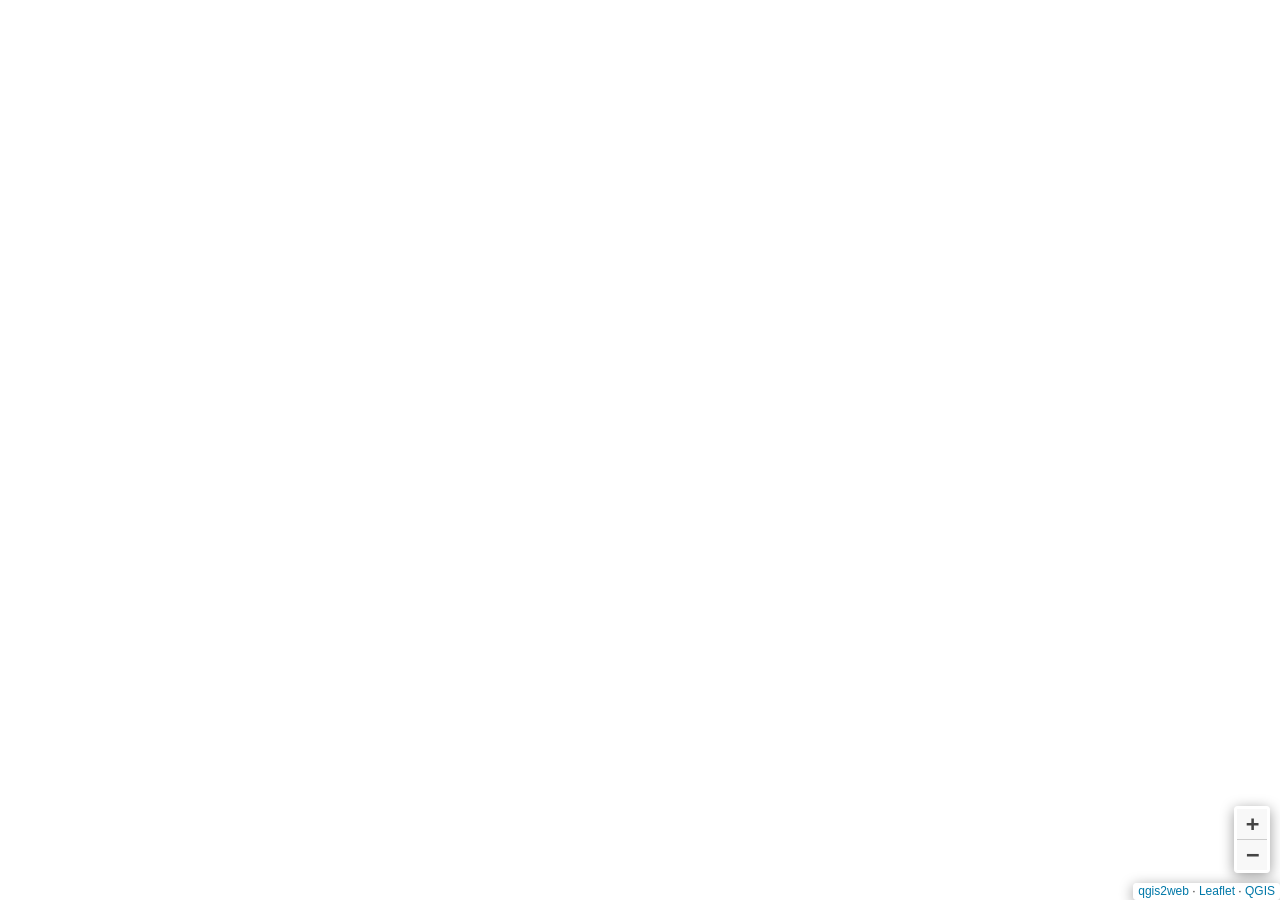
<file: qgis2web_V1/index.html>
<!doctype html>
<html lang="en">
    <head>
        <meta charset="utf-8">
        <meta http-equiv="X-UA-Compatible" content="IE=edge">
        <meta name="viewport" content="initial-scale=1,user-scalable=no,maximum-scale=1,width=device-width">
        <meta name="mobile-web-app-capable" content="yes">
        <meta name="apple-mobile-web-app-capable" content="yes">
        <link rel="stylesheet" href="css/leaflet.css">
        <!-- <link rel="stylesheet" href="css/L.Control.Layers.Tree.css"> -->
        <link rel="stylesheet" href="css/qgis2web.css">
        <link rel="stylesheet" href="css/fontawesome-all.min.css">
        <link rel="stylesheet" href="css/leaflet.photon.css">
        <link rel="stylesheet" href="css/leaflet-measure.css">
        <style>
        html, body, #map {
            width: 100%;
            height: 100%;
            padding: 0;
            margin: 0;
        }
        </style>
        <title></title>
    </head>
    <body>
        <div id="map">
        </div>
        <script src="js/qgis2web_expressions.js"></script>
        <script src="js/leaflet.js"></script>
        <!-- <script src="js/L.Control.Layers.Tree.min.js"></script> -->
        <script src="js/leaflet.rotatedMarker.js"></script>
        <script src="js/leaflet.pattern.js"></script>
        <script src="js/leaflet-hash.js"></script>
        <script src="js/Autolinker.min.js"></script>
        <script src="js/rbush.min.js"></script>
        <script src="js/labelgun.min.js"></script>
        <script src="js/labels.js"></script>
        <script src="js/leaflet.photon.js"></script>
        <script src="js/leaflet-measure.js"></script>
        <script src="data/Photos_1.js"></script>
        <script src="customLeaflet.js"></script>
        <script>
        var highlightLayer;
        function highlightFeature(e) {
            highlightLayer = e.target;
            highlightLayer.openPopup();
        }
        var map = L.map('map', {
            zoomControl:false, maxZoom:20, minZoom:1
        }).fitBounds([[47.66085213164272,-0.25238025002519376],[47.663393551031355,-0.24768706111963834]]);
        var hash = new L.Hash(map);
        map.attributionControl.setPrefix('<a href="https://github.com/tomchadwin/qgis2web" target="_blank">qgis2web</a> &middot; <a href="https://leafletjs.com" title="A JS library for interactive maps">Leaflet</a> &middot; <a href="https://qgis.org">QGIS</a>');
        var autolinker = new Autolinker({truncate: {length: 30, location: 'smart'}});
        // remove popup's row if "visible-with-data"
        function removeEmptyRowsFromPopupContent(content, feature) {
         var tempDiv = document.createElement('div');
         tempDiv.innerHTML = content;
         var rows = tempDiv.querySelectorAll('tr');
         for (var i = 0; i < rows.length; i++) {
             var td = rows[i].querySelector('td.visible-with-data');
             var key = td ? td.id : '';
             if (td && td.classList.contains('visible-with-data') && feature.properties[key] == null) {
                 rows[i].parentNode.removeChild(rows[i]);
             }
         }
         return tempDiv.innerHTML;
        }
        // modify popup if contains media
        function addClassToPopupIfMedia(content, popup) {
            var tempDiv = document.createElement('div');
            tempDiv.innerHTML = content;
            var imgTd = tempDiv.querySelector('td img');
            if (imgTd) {
                var src = imgTd.getAttribute('src');
                if (/\.(jpg|jpeg|png|gif|bmp|webp|avif)$/i.test(src)) {
                    popup._contentNode.classList.add('media');
                    setTimeout(function() {
                        popup.update();
                    }, 10);
                } else if (/\.(mp3|wav|ogg|aac)$/i.test(src)) {
                    var audio = document.createElement('audio');
                    audio.controls = true;
                    audio.src = src;
                    imgTd.parentNode.replaceChild(audio, imgTd);
                    popup._contentNode.classList.add('media');
                    setTimeout(function() {
                        popup.setContent(tempDiv.innerHTML);
                        popup.update();
                    }, 10);
                } else if (/\.(mp4|webm|ogg|mov)$/i.test(src)) {
                    var video = document.createElement('video');
                    video.controls = true;
                    video.src = src;
                    video.style.width = "400px";
                    video.style.height = "300px";
                    video.style.maxHeight = "60vh";
                    video.style.maxWidth = "60vw";
                    imgTd.parentNode.replaceChild(video, imgTd);
                    popup._contentNode.classList.add('media');
                    // Aggiorna il popup quando il video carica i metadati
                    video.addEventListener('loadedmetadata', function() {
                        popup.update();
                    });
                    setTimeout(function() {
                        popup.setContent(tempDiv.innerHTML);
                        popup.update();
                    }, 10);
                } else {
                    popup._contentNode.classList.remove('media');
                }
            } else {
                popup._contentNode.classList.remove('media');
            }
        }
        var zoomControl = L.control.zoom({
            position: 'bottomright'
        }).addTo(map);
        var measureControl = new L.Control.Measure({
            position: 'bottomright',
            primaryLengthUnit: 'meters',
            secondaryLengthUnit: 'kilometers',
            primaryAreaUnit: 'sqmeters',
            secondaryAreaUnit: 'hectares'
        });
        
        document.getElementsByClassName('leaflet-control-measure-toggle')[0].innerHTML = '';
        document.getElementsByClassName('leaflet-control-measure-toggle')[0].className += ' fas fa-ruler';
        var bounds_group = new L.featureGroup([]);
        function setBounds() {
        }
        map.createPane('pane_OpenStreetMap_0');
        map.getPane('pane_OpenStreetMap_0').style.zIndex = 400;
        var layer_OpenStreetMap_0 = L.tileLayer('https://tile.openstreetmap.org/{z}/{x}/{y}.png', {
            pane: 'pane_OpenStreetMap_0',
            opacity: 1.0,
            attribution: '',
            minZoom: 1,
            maxZoom: 20,
            minNativeZoom: 0,
            maxNativeZoom: 19
        });
        // layer_OpenStreetMap_0;
        map.addLayer(layer_OpenStreetMap_0);

        function pop_Photos_1(feature, layer) {
            layer.on({
                mouseout: function(e) {
                    if (typeof layer.closePopup == 'function') {
                        layer.closePopup();
                    } else {
                        layer.eachLayer(function(feature){
                            feature.closePopup()
                        });
                    }
                },
                mouseover: highlightFeature,
            });
            var popupContent = '<table>\
                    <tr>\
                        <td colspan="2">' + (feature.properties['fid'] !== null ? autolinker.link(String(feature.properties['fid']).replace(/'/g, '\'').toLocaleString()) : '') + '</td>\
                    </tr>\
                    <tr>\
                        <td colspan="2">' + (feature.properties['photo'] !== null ? '<img src="images/' + String(feature.properties['photo']).replace(/[\\/:]/g, '_').trim().replace(/'/g, '\'').replace(/"/g, '&quot;') + '">' : '') + '</td>\
                    </tr>\
                    <tr>\
                        <td colspan="2">' + (feature.properties['filename'] !== null ? autolinker.link(String(feature.properties['filename']).replace(/'/g, '\'').toLocaleString()) : '') + '</td>\
                    </tr>\
                    <tr>\
                        <td colspan="2">' + (feature.properties['directory'] !== null ? '<img src="images/' + String(feature.properties['directory']).replace(/[\\/:]/g, '_').trim().replace(/'/g, '\'').replace(/"/g, '&quot;') + '">' : '') + '</td>\
                    </tr>\
                    <tr>\
                        <td colspan="2">' + (feature.properties['longitude'] !== null ? autolinker.link(String(feature.properties['longitude']).replace(/'/g, '\'').toLocaleString()) : '') + '</td>\
                    </tr>\
                    <tr>\
                        <td colspan="2">' + (feature.properties['latitude'] !== null ? autolinker.link(String(feature.properties['latitude']).replace(/'/g, '\'').toLocaleString()) : '') + '</td>\
                    </tr>\
                </table>';
            var content = removeEmptyRowsFromPopupContent(popupContent, feature);
			layer.on('popupopen', function(e) {
				addClassToPopupIfMedia(content, e.popup);
			});
			// layer.bindPopup(content, { maxHeight: 300 });   ***********  commenté par moi


            //***** AJOUTE PAR MOI ***********  
            layer.on('click', function (e) {
                
                L.DomEvent.stop(e);

                // transmettre au framework parent (iframe)
                window.parent.postMessage({
                    type: 'PHOTO_CLICK',
                    id: feature.properties.fid,
                    url: feature.properties.photo_web
                }, '*');
            });

            layer.on('mousedown dblclick', function (e) {
                L.DomEvent.stop(e);
            });
                        //                                              **
            //************************************************



        }

        function style_Photos_1_0(feature) {
            let colorPoint = 'rgba(35,35,35,1.0)';  // couleur du point
            let fillColorPoint = 'rgba(145,82,45,1.0)'; // couleur de remplissage du point

            if(feature.properties.etat === 1){
                colorPoint = 'rgba(218, 165, 32,1.0)';  // jaune pour etat 1
                fillColorPoint = 'rgba(218, 165, 32,1.0)';
            }
            else if(feature.properties.etat === 2){
                colorPoint = 'rgba(178, 34, 34,1.0)';  // rouge pour etat 2
                fillColorPoint = 'rgba(178, 34, 34,1.0)';
            }
            
            return {
                pane: 'pane_Photos_1',
                radius: 8.0, // moi ******
                opacity: 1,
                color: 'rgba(255,255,255,1.0)',
                dashArray: '',
                lineCap: 'butt',
                lineJoin: 'miter',
                weight: 1,
                fill: true,
                fillOpacity: 1,
                fillColor: fillColorPoint,
                interactive: true,
            }
        }
        map.createPane('pane_Photos_1');
        map.getPane('pane_Photos_1').style.zIndex = 401;
        map.getPane('pane_Photos_1').style['mix-blend-mode'] = 'normal';
       
        // ajout du   filtre ***************
        var layer_Photos_1 = new L.geoJson(json_Photos_1, {
            attribution: '',
            interactive: true,
            dataVar: 'json_Photos_1',
            layerName: 'layer_Photos_1',
            pane: 'pane_Photos_1',
            // ajout du   filtre ***************
            filter: function(feature) {
                    if (currentEtatFilter === -1) return true;
                    return Number(feature.properties.etat) === currentEtatFilter;
                },
                // ajout du   filtre ***************
            onEachFeature: pop_Photos_1,
            pointToLayer: function (feature, latlng) {
                var context = {
                    feature: feature,
                    variables: {}
                };
                return L.circleMarker(latlng, style_Photos_1_0(feature));
            },
        });
        bounds_group.addLayer(layer_Photos_1);
        map.addLayer(layer_Photos_1);
        setBounds();
        </script>        
    </body>
</html>
</file>
<file: qgis2web_V1/css/leaflet.css>
/* required styles */

.leaflet-pane,
.leaflet-tile,
.leaflet-marker-icon,
.leaflet-marker-shadow,
.leaflet-tile-container,
.leaflet-pane > svg,
.leaflet-pane > canvas,
.leaflet-zoom-box,
.leaflet-image-layer,
.leaflet-layer {
	position: absolute;
	left: 0;
	top: 0;
	}
.leaflet-container {
	overflow: hidden;
	}
.leaflet-tile,
.leaflet-marker-icon,
.leaflet-marker-shadow {
	-webkit-user-select: none;
	   -moz-user-select: none;
	        user-select: none;
	  -webkit-user-drag: none;
	}
/* Prevents IE11 from highlighting tiles in blue */
.leaflet-tile::selection {
	background: transparent;
}
/* Safari renders non-retina tile on retina better with this, but Chrome is worse */
.leaflet-safari .leaflet-tile {
	image-rendering: -webkit-optimize-contrast;
	}
/* hack that prevents hw layers "stretching" when loading new tiles */
.leaflet-safari .leaflet-tile-container {
	width: 1600px;
	height: 1600px;
	-webkit-transform-origin: 0 0;
	}
.leaflet-marker-icon,
.leaflet-marker-shadow {
	display: block;
	}
/* .leaflet-container svg: reset svg max-width decleration shipped in Joomla! (joomla.org) 3.x */
/* .leaflet-container img: map is broken in FF if you have max-width: 100% on tiles */
.leaflet-container .leaflet-overlay-pane svg {
	max-width: none !important;
	max-height: none !important;
	}
.leaflet-container .leaflet-marker-pane img,
.leaflet-container .leaflet-shadow-pane img,
.leaflet-container .leaflet-tile-pane img,
.leaflet-container img.leaflet-image-layer,
.leaflet-container .leaflet-tile {
	max-width: none !important;
	max-height: none !important;
	width: auto;
	padding: 0;
	}

.leaflet-container img.leaflet-tile {
	/* See: https://bugs.chromium.org/p/chromium/issues/detail?id=600120 */
	mix-blend-mode: plus-lighter;
}

.leaflet-container.leaflet-touch-zoom {
	-ms-touch-action: pan-x pan-y;
	touch-action: pan-x pan-y;
	}
.leaflet-container.leaflet-touch-drag {
	-ms-touch-action: pinch-zoom;
	/* Fallback for FF which doesn't support pinch-zoom */
	touch-action: none;
	touch-action: pinch-zoom;
}
.leaflet-container.leaflet-touch-drag.leaflet-touch-zoom {
	-ms-touch-action: none;
	touch-action: none;
}
.leaflet-container {
	-webkit-tap-highlight-color: transparent;
}
.leaflet-container a {
	-webkit-tap-highlight-color: rgba(51, 181, 229, 0.4);
}
.leaflet-tile {
	filter: inherit;
	visibility: hidden;
	}
.leaflet-tile-loaded {
	visibility: inherit;
	}
.leaflet-zoom-box {
	width: 0;
	height: 0;
	-moz-box-sizing: border-box;
	     box-sizing: border-box;
	z-index: 800;
	}
/* workaround for https://bugzilla.mozilla.org/show_bug.cgi?id=888319 */
.leaflet-overlay-pane svg {
	-moz-user-select: none;
	}

.leaflet-pane         { z-index: 400; }

.leaflet-tile-pane    { z-index: 200; }
.leaflet-overlay-pane { z-index: 400; }
.leaflet-shadow-pane  { z-index: 500; }
.leaflet-marker-pane  { z-index: 600; }
.leaflet-tooltip-pane   { z-index: 650; }
.leaflet-popup-pane   { z-index: 700; }

.leaflet-map-pane canvas { z-index: 100; }
.leaflet-map-pane svg    { z-index: 200; }

.leaflet-vml-shape {
	width: 1px;
	height: 1px;
	}
.lvml {
	behavior: url(#default#VML);
	display: inline-block;
	position: absolute;
	}


/* control positioning */

.leaflet-control {
	position: relative;
	z-index: 800;
	pointer-events: visiblePainted; /* IE 9-10 doesn't have auto */
	pointer-events: auto;
	}
.leaflet-top,
.leaflet-bottom {
	position: absolute;
	z-index: 1000;
	pointer-events: none;
	}
.leaflet-top {
	top: 0;
	}
.leaflet-right {
	right: 0;
	}
.leaflet-bottom {
	bottom: 0;
	}
.leaflet-left {
	left: 0;
	}
.leaflet-control {
	float: left;
	clear: both;
	}
.leaflet-right .leaflet-control {
	float: right;
	}
.leaflet-top .leaflet-control {
	margin-top: 10px;
	}
.leaflet-bottom .leaflet-control {
	margin-bottom: 10px;
	}
.leaflet-left .leaflet-control {
	margin-left: 10px;
	}
.leaflet-right .leaflet-control {
	margin-right: 10px;
	}


/* zoom and fade animations */

.leaflet-fade-anim .leaflet-popup {
	opacity: 0;
	-webkit-transition: opacity 0.2s linear;
	   -moz-transition: opacity 0.2s linear;
	        transition: opacity 0.2s linear;
	}
.leaflet-fade-anim .leaflet-map-pane .leaflet-popup {
	opacity: 1;
	}
.leaflet-zoom-animated {
	-webkit-transform-origin: 0 0;
	    -ms-transform-origin: 0 0;
	        transform-origin: 0 0;
	}
svg.leaflet-zoom-animated {
	will-change: transform;
}

.leaflet-zoom-anim .leaflet-zoom-animated {
	-webkit-transition: -webkit-transform 0.25s cubic-bezier(0,0,0.25,1);
	   -moz-transition:    -moz-transform 0.25s cubic-bezier(0,0,0.25,1);
	        transition:         transform 0.25s cubic-bezier(0,0,0.25,1);
	}
.leaflet-zoom-anim .leaflet-tile,
.leaflet-pan-anim .leaflet-tile {
	-webkit-transition: none;
	   -moz-transition: none;
	        transition: none;
	}

.leaflet-zoom-anim .leaflet-zoom-hide {
	visibility: hidden;
	}


/* cursors */

.leaflet-interactive {
	cursor: pointer;
	}
.leaflet-grab {
	cursor: -webkit-grab;
	cursor:    -moz-grab;
	cursor:         grab;
	}
.leaflet-crosshair,
.leaflet-crosshair .leaflet-interactive {
	cursor: crosshair;
	}
.leaflet-popup-pane,
.leaflet-control {
	cursor: auto;
	}
.leaflet-dragging .leaflet-grab,
.leaflet-dragging .leaflet-grab .leaflet-interactive,
.leaflet-dragging .leaflet-marker-draggable {
	cursor: move;
	cursor: -webkit-grabbing;
	cursor:    -moz-grabbing;
	cursor:         grabbing;
	}

/* marker & overlays interactivity */
.leaflet-marker-icon,
.leaflet-marker-shadow,
.leaflet-image-layer,
.leaflet-pane > svg path,
.leaflet-tile-container {
	pointer-events: none;
	}

.leaflet-marker-icon.leaflet-interactive,
.leaflet-image-layer.leaflet-interactive,
.leaflet-pane > svg path.leaflet-interactive,
svg.leaflet-image-layer.leaflet-interactive path {
	pointer-events: visiblePainted; /* IE 9-10 doesn't have auto */
	pointer-events: auto;
	}

/* visual tweaks */

.leaflet-container {
	background: #ddd;
	outline-offset: 1px;
	}
.leaflet-container a {
	color: #0078A8;
	}
.leaflet-zoom-box {
	border: 2px dotted #38f;
	background: rgba(255,255,255,0.5);
	}


/* general typography */
.leaflet-container {
	font-family: "Helvetica Neue", Arial, Helvetica, sans-serif;
	font-size: 12px;
	font-size: 0.75rem;
	line-height: 1.5;
	}


/* general toolbar styles */

.leaflet-bar {
	box-shadow: 0 1px 5px rgba(0,0,0,0.65);
	border-radius: 4px;
	}
.leaflet-bar a {
	background-color: #fff;
	border-bottom: 1px solid #ccc;
	width: 26px;
	height: 26px;
	line-height: 26px;
	display: block;
	text-align: center;
	text-decoration: none;
	color: black;
	}
.leaflet-bar a,
.leaflet-control-layers-toggle {
	background-position: 50% 50%;
	background-repeat: no-repeat;
	display: block;
	}
.leaflet-bar a:hover,
.leaflet-bar a:focus {
	background-color: #f4f4f4;
	}
.leaflet-bar a:first-child {
	border-top-left-radius: 4px;
	border-top-right-radius: 4px;
	}
.leaflet-bar a:last-child {
	border-bottom-left-radius: 4px;
	border-bottom-right-radius: 4px;
	border-bottom: none;
	}
.leaflet-bar a.leaflet-disabled {
	cursor: default;
	background-color: #f4f4f4;
	color: #bbb;
	}

.leaflet-touch .leaflet-bar a {
	width: 30px;
	height: 30px;
	line-height: 30px;
	}
.leaflet-touch .leaflet-bar a:first-child {
	border-top-left-radius: 2px;
	border-top-right-radius: 2px;
	}
.leaflet-touch .leaflet-bar a:last-child {
	border-bottom-left-radius: 2px;
	border-bottom-right-radius: 2px;
	}

/* zoom control */

.leaflet-control-zoom-in,
.leaflet-control-zoom-out {
	font: bold 18px 'Lucida Console', Monaco, monospace;
	text-indent: 1px;
	}

.leaflet-touch .leaflet-control-zoom-in, .leaflet-touch .leaflet-control-zoom-out  {
	font-size: 22px;
	}


/* layers control */

.leaflet-control-layers {
	box-shadow: 0 1px 5px rgba(0,0,0,0.4);
	background: #fff;
	border-radius: 5px;
	}
.leaflet-control-layers-toggle {
	background-image: url(images/layers.png);
	width: 36px;
	height: 36px;
	}
.leaflet-retina .leaflet-control-layers-toggle {
	background-image: url(images/layers-2x.png);
	background-size: 26px 26px;
	}
.leaflet-touch .leaflet-control-layers-toggle {
	width: 44px;
	height: 44px;
	}
.leaflet-control-layers .leaflet-control-layers-list,
.leaflet-control-layers-expanded .leaflet-control-layers-toggle {
	display: none;
	}
.leaflet-control-layers-expanded .leaflet-control-layers-list {
	display: block;
	position: relative;
	}
.leaflet-control-layers-expanded {
	padding: 6px 10px 6px 6px;
	color: #333;
	background: #fff;
	}
.leaflet-control-layers-scrollbar {
	overflow-y: scroll;
	overflow-x: hidden;
	padding-right: 5px;
	}
.leaflet-control-layers-selector {
	margin-top: 2px;
	position: relative;
	top: 1px;
	}
.leaflet-control-layers label {
	display: block;
	font-size: 13px;
	font-size: 1.08333em;
	}
.leaflet-control-layers-separator {
	height: 0;
	border-top: 1px solid #ddd;
	margin: 5px -10px 5px -6px;
	}

/* Default icon URLs */
.leaflet-default-icon-path { /* used only in path-guessing heuristic, see L.Icon.Default */
	background-image: url(images/marker-icon.png);
	}


/* attribution and scale controls */

.leaflet-container .leaflet-control-attribution {
	background: #fff;
	background: rgba(255, 255, 255, 0.8);
	margin: 0;
	}
.leaflet-control-attribution,
.leaflet-control-scale-line {
	padding: 0 5px;
	color: #333;
	line-height: 1.4;
	}
.leaflet-control-attribution a {
	text-decoration: none;
	}
.leaflet-control-attribution a:hover,
.leaflet-control-attribution a:focus {
	text-decoration: underline;
	}
.leaflet-attribution-flag {
	display: inline !important;
	vertical-align: baseline !important;
	width: 1em;
	height: 0.6669em;
	}
.leaflet-left .leaflet-control-scale {
	margin-left: 5px;
	}
.leaflet-bottom .leaflet-control-scale {
	margin-bottom: 5px;
	}
.leaflet-control-scale-line {
	border: 2px solid #777;
	border-top: none;
	line-height: 1.1;
	padding: 2px 5px 1px;
	white-space: nowrap;
	-moz-box-sizing: border-box;
	     box-sizing: border-box;
	background: rgba(255, 255, 255, 0.8);
	text-shadow: 1px 1px #fff;
	}
.leaflet-control-scale-line:not(:first-child) {
	border-top: 2px solid #777;
	border-bottom: none;
	margin-top: -2px;
	}
.leaflet-control-scale-line:not(:first-child):not(:last-child) {
	border-bottom: 2px solid #777;
	}

.leaflet-touch .leaflet-control-attribution,
.leaflet-touch .leaflet-control-layers,
.leaflet-touch .leaflet-bar {
	box-shadow: none;
	}
.leaflet-touch .leaflet-control-layers,
.leaflet-touch .leaflet-bar {
	border: 2px solid rgba(0,0,0,0.2);
	background-clip: padding-box;
	}


/* popup */

.leaflet-popup {
	position: absolute;
	text-align: center;
	margin-bottom: 20px;
	}
.leaflet-popup-content-wrapper {
	padding: 1px;
	text-align: left;
	border-radius: 12px;
	}
.leaflet-popup-content {
	margin: 13px 24px 13px 20px;
	line-height: 1.3;
	font-size: 13px;
	font-size: 1.08333em;
	min-height: 1px;
	}
.leaflet-popup-content p {
	margin: 17px 0;
	margin: 1.3em 0;
	}
.leaflet-popup-tip-container {
	width: 40px;
	height: 20px;
	position: absolute;
	left: 50%;
	margin-top: -1px;
	margin-left: -20px;
	overflow: hidden;
	pointer-events: none;
	}
.leaflet-popup-tip {
	width: 17px;
	height: 17px;
	padding: 1px;

	margin: -10px auto 0;
	pointer-events: auto;

	-webkit-transform: rotate(45deg);
	   -moz-transform: rotate(45deg);
	    -ms-transform: rotate(45deg);
	        transform: rotate(45deg);
	}
.leaflet-popup-content-wrapper,
.leaflet-popup-tip {
	background: white;
	color: #333;
	box-shadow: 0 3px 14px rgba(0,0,0,0.4);
	}
.leaflet-container a.leaflet-popup-close-button {
	position: absolute;
	top: 0;
	right: 0;
	border: none;
	text-align: center;
	width: 24px;
	height: 24px;
	font: 16px/24px Tahoma, Verdana, sans-serif;
	color: #757575;
	text-decoration: none;
	background: transparent;
	}
.leaflet-container a.leaflet-popup-close-button:hover,
.leaflet-container a.leaflet-popup-close-button:focus {
	color: #585858;
	}
.leaflet-popup-scrolled {
	overflow: auto;
	}

.leaflet-oldie .leaflet-popup-content-wrapper {
	-ms-zoom: 1;
	}
.leaflet-oldie .leaflet-popup-tip {
	width: 24px;
	margin: 0 auto;

	-ms-filter: "progid:DXImageTransform.Microsoft.Matrix(M11=0.70710678, M12=0.70710678, M21=-0.70710678, M22=0.70710678)";
	filter: progid:DXImageTransform.Microsoft.Matrix(M11=0.70710678, M12=0.70710678, M21=-0.70710678, M22=0.70710678);
	}

.leaflet-oldie .leaflet-control-zoom,
.leaflet-oldie .leaflet-control-layers,
.leaflet-oldie .leaflet-popup-content-wrapper,
.leaflet-oldie .leaflet-popup-tip {
	border: 1px solid #999;
	}


/* div icon */

.leaflet-div-icon {
	background: #fff;
	border: 1px solid #666;
	}


/* Tooltip */
/* Base styles for the element that has a tooltip */
.leaflet-tooltip {
	position: absolute;
	padding: 6px;
	background-color: #fff;
	border: 1px solid #fff;
	border-radius: 3px;
	color: #222;
	white-space: nowrap;
	-webkit-user-select: none;
	-moz-user-select: none;
	-ms-user-select: none;
	user-select: none;
	pointer-events: none;
	box-shadow: 0 1px 3px rgba(0,0,0,0.4);
	}
.leaflet-tooltip.leaflet-interactive {
	cursor: pointer;
	pointer-events: auto;
	}
.leaflet-tooltip-top:before,
.leaflet-tooltip-bottom:before,
.leaflet-tooltip-left:before,
.leaflet-tooltip-right:before {
	position: absolute;
	pointer-events: none;
	border: 6px solid transparent;
	background: transparent;
	content: "";
	}

/* Directions */

.leaflet-tooltip-bottom {
	margin-top: 6px;
}
.leaflet-tooltip-top {
	margin-top: -6px;
}
.leaflet-tooltip-bottom:before,
.leaflet-tooltip-top:before {
	left: 50%;
	margin-left: -6px;
	}
.leaflet-tooltip-top:before {
	bottom: 0;
	margin-bottom: -12px;
	border-top-color: #fff;
	}
.leaflet-tooltip-bottom:before {
	top: 0;
	margin-top: -12px;
	margin-left: -6px;
	border-bottom-color: #fff;
	}
.leaflet-tooltip-left {
	margin-left: -6px;
}
.leaflet-tooltip-right {
	margin-left: 6px;
}
.leaflet-tooltip-left:before,
.leaflet-tooltip-right:before {
	top: 50%;
	margin-top: -6px;
	}
.leaflet-tooltip-left:before {
	right: 0;
	margin-right: -12px;
	border-left-color: #fff;
	}
.leaflet-tooltip-right:before {
	left: 0;
	margin-left: -12px;
	border-right-color: #fff;
	}

/* Printing */

@media print {
	/* Prevent printers from removing background-images of controls. */
	.leaflet-control {
		-webkit-print-color-adjust: exact;
		print-color-adjust: exact;
		}
	}
</file>
<file: qgis2web_V1/css/qgis2web.css>
#map {
            background-color: #ffffff
        }
        html, body, #map {
			overflow: hidden;
        }
        .col9{
			height: 100%!important;
		}
		.col3{
			height: 100%;
			overflow: auto;
		}
        .info {
            padding: 6px 8px;
            font: 14px/16px Arial, Helvetica, sans-serif;
            background-color:#f8f8f8 !important;
            color: #444444 !important;
            box-shadow: 0 0 15px rgba(0,0,0,0.2);
            border-radius: 5px;
        }
        .info h2 {
            margin: 0 0 5px;
        }
        .leaflet-container {
            background: #fff;
            padding-right: 10px;
        }
        .leaflet-popup-scrolled {
            border-bottom: unset!important;
            border-top: unset!important;
        }
        .leaflet-popup-content{
            max-height: 70vh;
            max-width: 70vw;
        }
        .leaflet-popup-content.media{
            width: auto!important;
            height: auto!important;
        }
        .leaflet-popup-content th {
            text-align: left;
            vertical-align: top;
            min-width: 75px;
        }
        .leaflet-popup-content td {
            min-width: 75px;
        }
        .leaflet-popup-content td img {
            max-height: 60vh;
            max-width: 60vw;
        }

        .leaflet-tooltip {
            background: none;
            box-shadow: none;
            border: none;
        }
        .leaflet-tooltip-left:before, .leaflet-tooltip-right:before {
            border: 0px;
        }
        }
        .fa, .leaflet-container, a {
            color: #444444 !important;
        }
        .leaflet-control-zoom-in, .leaflet-control-zoom-out,
        .leaflet-control-locate a,
        .leaflet-touch .leaflet-control-geocoder-icon,
        .leaflet-control-search .search-button,
         .leaflet-control-measure {
            background-color: #f8f8f8 !important;
            border-radius: 0px !important;
            color: #444444 !important;
        }
        .abstract {
            font: bold 18px 'Lucida Console', Monaco, monospace;
            text-indent: 1px;
            background-color: #f8f8f8 !important;
            width: 30px !important;
            color: #444444 !important;
            height: 30px !important;
            text-align: center !important;
            line-height: 30px !important;
        }
        .abstractUncollapsed {
            padding: 6px 8px;
            font: 12px/1.5 "Helvetica Neue", Arial, Helvetica, sans-serif;
            background-color:#f8f8f8 !important;
            color: #444444 !important;
            box-shadow: 0 0 15px rgba(0,0,0,0.2);
            border-radius: 5px;
            max-width: 40%;
        }
        .leaflet-control {
            box-shadow: 0 3px 14px rgba(0, 0, 0, 0.4)!important;
            border-radius: 4px;
        }
        .leaflet-touch .leaflet-control-layers,
        .leaflet-touch .leaflet-bar,
        .leaflet-control-search,
        .leaflet-control-measure {
            border: 3px solid rgba(255,255,255,.4) !important;
        }
        .leaflet-control-attribution a {
            color: #0078A8 !important;
        }
        .leaflet-control-scale-line {
            border: 2px solid #f8f8f8 !important;
            border-top: none !important;
            color: black !important;
        }
        .leaflet-control-search .search-button {
            width: 30px !important;
            height: 30px !important;
            font-size: 13px !important;
            text-align: center !important;
            cursor: pointer;
        }
        .search-button.fa.fa-binoculars{
            display: flex;
            justify-content: center;
            align-items: center;
        }
        .leaflet-control-measure .leaflet-control {
            width: 30px !important;
            height: 30px !important;
        }
        .leaflet-container .leaflet-control-search{
            background: none !important;
        }
        .leaflet-control-search .search-input {
            margin: 0px 0px 0px 0px !important;
            height: 30px !important;
        }
        .leaflet-control-measure {
            background: none!important;
            border-radius: 4px !important;
        }
        .leaflet-control-measure .leaflet-control-measure-interaction {
            background-color: #f8f8f8 !important;
        }
        .leaflet-touch .leaflet-control-measure
        .leaflet-control-measure-toggle,
        .leaflet-touch .leaflet-control-measure
        .leaflet-control-measure-toggle:hover {
            width: 30px !important;
            height: 30px !important;
            border-radius: 0px !important;
            background-color: #f8f8f8 !important;
            color: #444444 !important;
            font-size: 13px;
            line-height: 30px;
            text-align: center;
            text-indent: 0%;
        }
        .leaflet-control-layers {
			padding: 2px;
			display: flex;
			flex-direction: column;
			align-items: flex-end;
            background-color: #f8f8f8 !important;
            color: #444444 !important;

		}
        .leaflet-control-layers-expanded {
			padding-left: 6px;
		}	
        .leaflet-control-layers-expanded .leaflet-control-layers-toggle {
            display: block;
            background-image: none;
			text-decoration: none;
            margin-bottom: 3px;
        }
        .leaflet-control-layers-expanded .leaflet-control-layers-toggle::after {
            content: '»';
            font-size: x-large;
            color: #444444 !important;
            display: flex;
            align-items: center;
            justify-content: center;
            width: 100%;
            height: 100%;
            text-align: center;
        }
        .leaflet-overlay-pane {
            z-index: 550;
        }
        .leaflet-popup-pane {
            z-index: 700;
        }
        #gcd-button-control {
            display: flex;
            justify-content: center;
            align-items: center;
        }
</file>
<file: qgis2web_V1/css/leaflet.photon.css>
ul.photon-autocomplete {
    position: absolute;
    background-color: white;
    max-width: fit-content;
    z-index: 1000;
    box-shadow: 0 4px 9px #999999;
    display: none;
    margin: 0; /* Remove margins */
    list-style-type: none; /* Remove bullets */
    padding: 0; /* Remove padding */
    font-family: Arial, sans-serif;
    height: 200px;
    overflow:hidden;
    overflow-y: scroll;
    scrollbar-width: none;
}
.photon-autocomplete li {
    min-height: 20px;
    line-height: 1em;
    padding: 5px 10px;
    overflow: hidden;
    /* white-space: nowrap; */
    word-wrap: break-word;
    overflow-wrap: break-word;
    word-break: break-word;
    font-size: 1em;
}
.photon-autocomplete li strong {
    display: block;
    
}
.photon-autocomplete li.on {
    background-color: #ff8c9d;
    cursor: pointer;
}
.photon-autocomplete li.photon-no-result {
    text-align: center;
    color: #666;
    font-size: 0.9em;
    line-height: 20px;
    width: fit-content;
    block-size: fit-content;
}
.photon-autocomplete .photon-feedback {
    display: block;
    text-align: right;
    font-size: 0.8em;
    padding: 3px;
    color: #999;
    border-top: 1px solid #eee;
}
.photon-input:focus {
    width: 400px;
    border-radius: 10px;
}
@media all and (max-width:500px){
    #map .photon-input:focus {
        width: 300px;
        border-radius: 10px;
    }
}
@media all and (max-width:400px){
    #map ul.photon-autocomplete {
        position: relative;
        background-color: white;
        max-width: 400;
        z-index: 1000;
        box-shadow: 0 4px 9px #999999;
        display: none;
        margin: 0; /* Remove margins */
        list-style-type: none; /* Remove bullets */
        padding: 0; /* Remove padding */
        font-family: Arial, sans-serif;
    }
    #map .photon-input:focus {
        width: 200px;
        border-radius: 10px;
    }
}
@media all and (max-width:280px){
    #map .photon-input:focus {
        width: 150px;
        border-radius: 10px;
    }
}
</file>
<file: qgis2web_V1/css/leaflet-measure.css>
.leaflet-control-measure h3,.leaflet-measure-resultpopup h3{margin:0 0 12px 0;padding-bottom:10px;line-height:1em;font-weight:normal;font-size:1.1em;border-bottom:solid 1px #DDD}.leaflet-control-measure p,.leaflet-measure-resultpopup p{margin:10px 0 0;line-height:1em}.leaflet-control-measure p:first-child,.leaflet-measure-resultpopup p:first-child{margin-top:0}.leaflet-control-measure a,.leaflet-measure-resultpopup a{color:#5E66CC;text-decoration:none}.leaflet-control-measure a:hover,.leaflet-measure-resultpopup a:hover{opacity:0.5;text-decoration:none}.leaflet-control-measure .tasks,.leaflet-measure-resultpopup .tasks{margin:12px 0 0;padding:10px 0 0;border-top:solid 1px #DDD;list-style:none;list-style-image:none}.leaflet-control-measure .tasks li,.leaflet-measure-resultpopup .tasks li{display:inline;margin:0 10px 0 0}.leaflet-control-measure .tasks li:last-child,.leaflet-measure-resultpopup .tasks li:last-child{margin-right:0}.leaflet-control-measure .coorddivider,.leaflet-measure-resultpopup .coorddivider{color:#999}.leaflet-control-measure{background:#fff;border-radius:5px;box-shadow:0 1px 5px rgba(0,0,0,0.4)}.leaflet-control-measure .leaflet-control-measure-toggle,.leaflet-control-measure .leaflet-control-measure-toggle:hover{display:block;width:36px;height:36px;background-position:50% 50%;background-repeat:no-repeat;//background-image:url(images/rulers.png);border-radius:5px;text-indent:100%;white-space:nowrap;overflow:hidden}.leaflet-retina .leaflet-control-measure .leaflet-control-measure-toggle,.leaflet-retina .leaflet-control-measure .leaflet-control-measure-toggle:hover{background-image:url(images/rulers_@2X.png);background-size:16px 16px}.leaflet-touch .leaflet-control-measure .leaflet-control-measure-toggle,.leaflet-touch .leaflet-control-measure .leaflet-control-measure-toggle:hover{width:44px;height:44px}.leaflet-control-measure .startprompt h3{margin-bottom:10px}.leaflet-control-measure .startprompt .tasks{margin-top:0;padding-top:0;border-top:0}.leaflet-control-measure .leaflet-control-measure-interaction{padding:10px 12px}.leaflet-control-measure .results .group{margin-top:10px;padding-top:10px;border-top:dotted 1px #eaeaea}.leaflet-control-measure .results .group:first-child{margin-top:0;padding-top:0;border-top:0}.leaflet-control-measure .results .heading{margin-right:5px;color:#999}.leaflet-control-measure a.start{padding-left:18px;background-repeat:no-repeat;background-position:0% 50%;background-image:url(images/start.png)}.leaflet-retina .leaflet-control-measure a.start{background-image:url(images/start_@2X.png);background-size:12px 12px}.leaflet-control-measure a.cancel{padding-left:18px;background-repeat:no-repeat;background-position:0% 50%;background-image:url(images/cancel.png)}.leaflet-retina .leaflet-control-measure a.cancel{background-image:url(images/cancel_@2X.png);background-size:12px 12px}.leaflet-control-measure a.finish{padding-left:18px;background-repeat:no-repeat;background-position:0% 50%;background-image:url(images/check.png)}.leaflet-retina .leaflet-control-measure a.finish{background-image:url(images/check_@2X.png);background-size:12px 12px}.leaflet-measure-resultpopup a.zoomto{padding-left:18px;background-repeat:no-repeat;background-position:0% 50%;background-image:url(images/focus.png)}.leaflet-retina .leaflet-measure-resultpopup a.zoomto{background-image:url(images/focus_@2X.png);background-size:12px 12px}.leaflet-measure-resultpopup a.deletemarkup{padding-left:18px;background-repeat:no-repeat;background-position:0% 50%;background-image:url(images/trash.png)}.leaflet-retina .leaflet-measure-resultpopup a.deletemarkup{background-image:url(images/trash_@2X.png);background-size:11px 12px}
</file>
